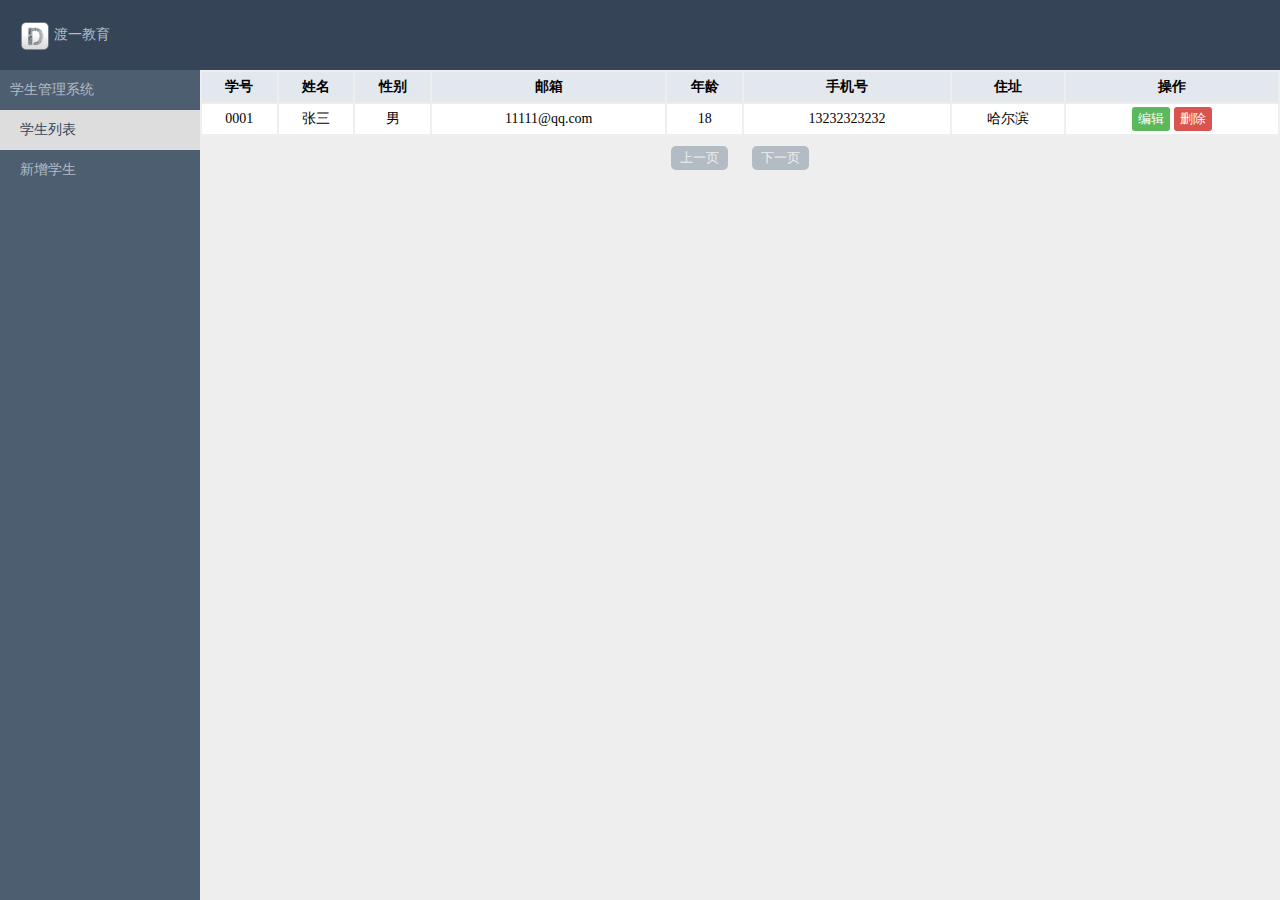
<file: studentSysJS/index.html>
<!DOCTYPE html>
<html lang="en">

<head>
    <meta charset="UTF-8">
    <meta name="viewport" content="width=device-width, initial-scale=1.0">
    <meta http-equiv="X-UA-Compatible" content="ie=edge">
    <title>学生管理系统</title>
    <link rel="shortcut icon" href="./images/logo.ico" type="image/x-icon">
    <link rel="stylesheet" href="./index.css">
</head>

<body>
    <div class="wrapper">
        <div class="header">
            <div class="logo">
                <img src="./images/logo.png" alt="">
                <span>渡一教育</span>
            </div>
        </div>

        <div class="container">
            <!-- dl > dt + dd -->
            <dl class="menu">
                <dt>学生管理系统</dt>
                <dd class="active" data-id="student-list">学生列表</dd>
                <dd data-id="student-add">新增学生</dd>
            </dl>

            <div class="content">
                <div id="student-add" class="content-box">
                    <form id="student-add-form">
                        <div>
                            <label for="number">学号</label>
                            <input type="text" name="sNo" id="number">
                        </div>
                        <div>
                            <label for="name">姓名</label>
                            <input type="text" id="name">
                        </div>
                        <div>
                            <label for="sex">性别</label>
                            <input type="radio" name="sex" id="male" value="0" checked>
                            <label class="sex" for="male">男</label>
                            <input type="radio" name="sex" id="female" value="1">
                            <label class="sex" for="female">女</label>
                        </div>
                        <div>
                            <label for="email">邮箱</label>
                            <input type="email" id="email">
                        </div>
                        <div>
                            <label for="birth">年龄</label>
                            <input type="text" id="birth">
                        </div>
                        <div>
                            <label for="phone">手机号</label>
                            <input type="text" id="phone">
                        </div>
                        <div>
                            <label for="address">住址</label>
                            <input type="text" id="address">
                        </div>
                        <div>
                            <label for=""></label>
                            <input type="submit" class="btn" id="student-add-btn">
                            <input type="reset" class="btn">
                        </div>
                    </form>
                </div>

                <div id="student-list" class="content-box">
                    <table>
                        <thead>
                            <tr>
                                <th>学号</th>
                                <th>姓名</th>
                                <th>性别</th>
                                <th>邮箱</th>
                                <th>年龄</th>
                                <th>手机号</th>
                                <th>住址</th>
                                <th>操作</th>
                            </tr>
                        </thead>

                        <tbody id="tbody">
                            <tr>
                                <td>0001</td>
                                <td>张三</td>
                                <td>男</td>
                                <td>11111@qq.com</td>
                                <td>18</td>
                                <td>13232323232</td>
                                <td>哈尔滨</td>
                                <td>
                                    <button class="btn edit">编辑</button>
                                    <button class="btn delete">删除</button>
                                </td>
                            </tr>
                        </tbody>
                    </table>

                    <div class="turn-page">
                        <button id="prev-btn">上一页</button>
                        <button id="next-btn">下一页</button>
                    </div>

                    <div class="modal">
                        <div class="modal-content">
                            <h3>编辑表单</h3>
                            <form id="student-edit-form">
                                <div>
                                    <label for="edit-number">学号</label>
                                    <input type="text" name="sNo" id="edit-number" readonly>
                                </div>
                                <div>
                                    <label for="edit-name">姓名</label>
                                    <input type="text" name="name" id="edit-name">
                                </div>
                                <div>
                                    <label for="sex">性别</label>
                                    <input type="radio" name="sex" name="sex" value="0" id="edit-male" checked>
                                    <label class="sex" for="male">男</label>
                                    <input type="radio" name="sex" name="sex" value="1" id="edit-female">
                                    <label class="sex" for="female">女</label>
                                </div>
                                <div>
                                    <label for="edit-email">邮箱</label>
                                    <input type="email" name="email" id="edit-email">
                                </div>
                                <div>
                                    <label for="edit-birth">年龄</label>
                                    <input type="text" name="birth" id="edit-birth">
                                </div>
                                <div>
                                    <label for="edit-phone">手机号</label>
                                    <input type="text" name="phone" id="edit-phone">
                                </div>
                                <div>
                                    <label for="edit-address">住址</label>
                                    <input type="text" name="address" id="edit-address"></div>
                                <div><label for=""></label>
                                    <input type="submit" class="btn" id="student-edit-btn">
                                </div>
                            </form>
                        </div>
                    </div>
                </div>
            </div>
        </div>
    </div>

    <script src="./index1.js"></script>
</body>

</html>
</file>
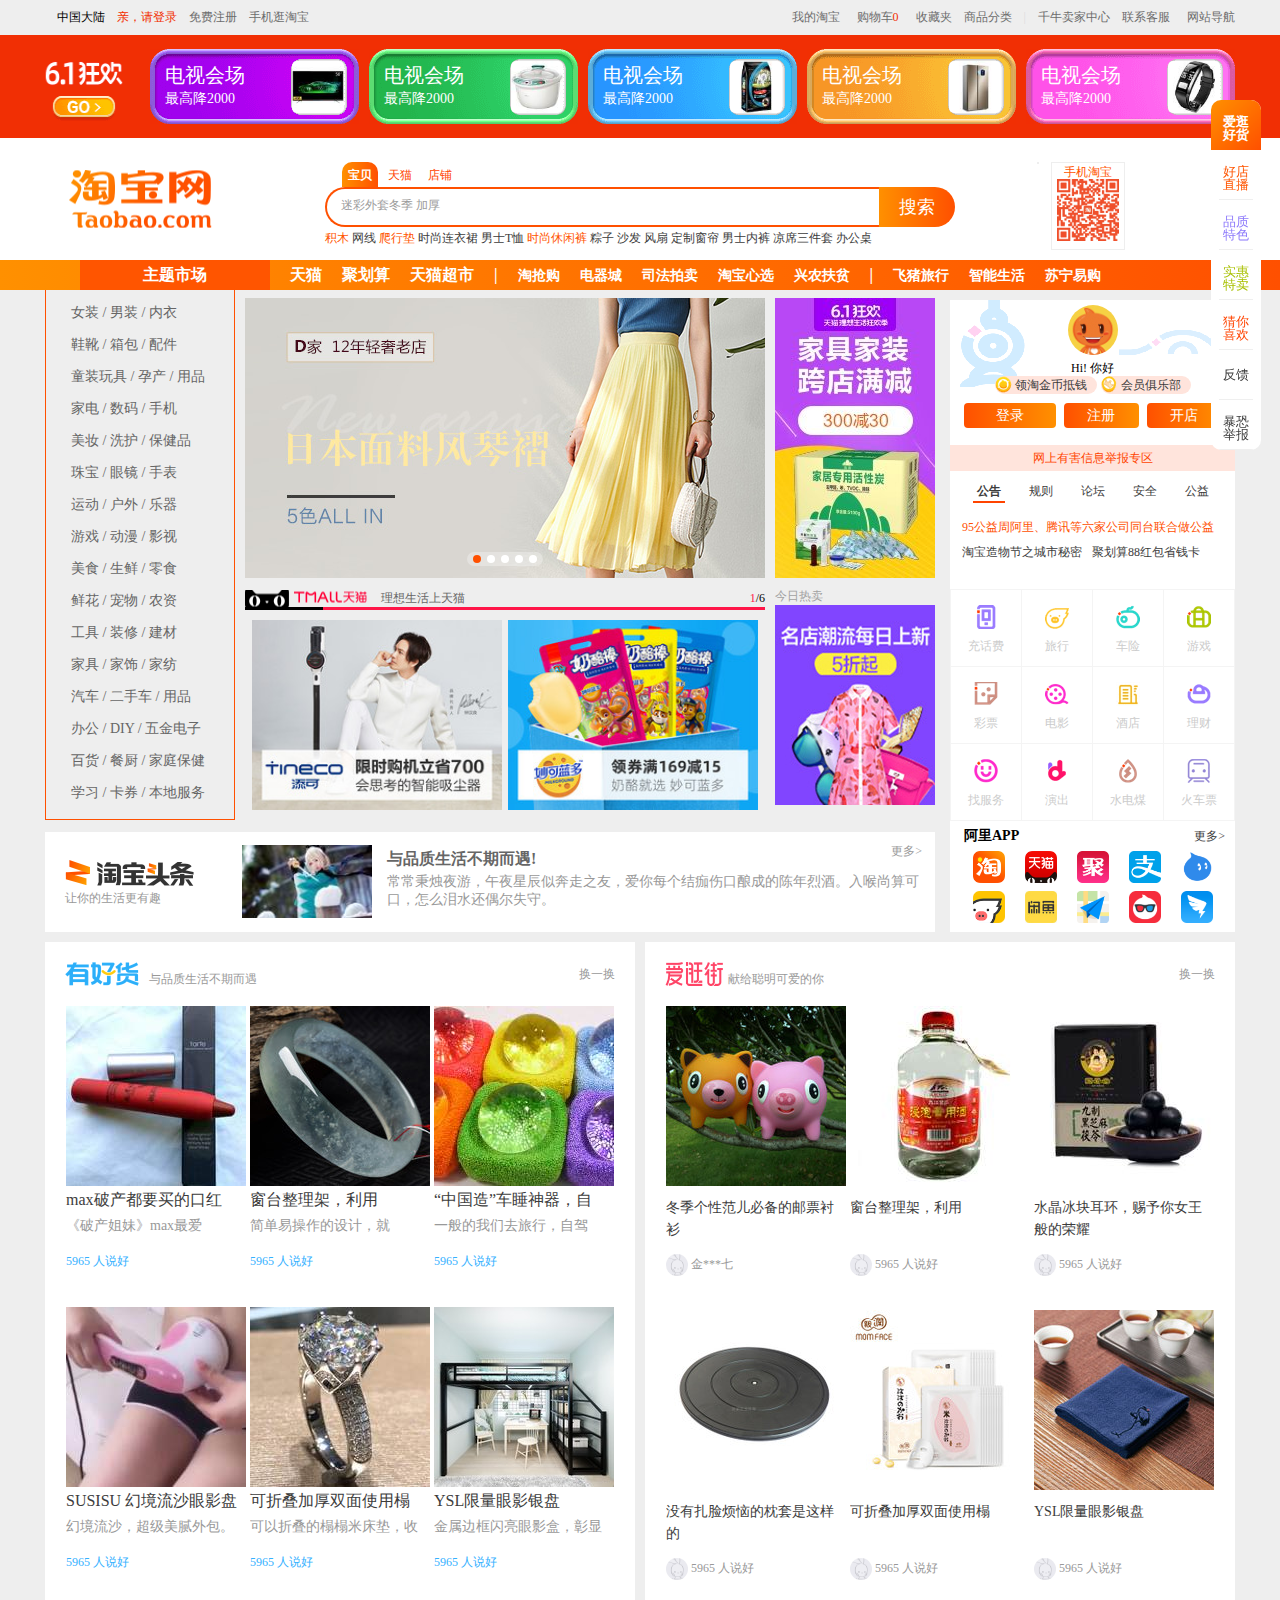
<file: taobao-index/taobao.html>
<!DOCTYPE html>
<html lang="en">

<head>
    <meta charset="UTF-8">
    <meta name="viewport" content="width=device-width, initial-scale=1.0">
    <meta http-equiv="X-UA-Compatible" content="ie=edge">
    <title>淘宝网-淘！我喜欢</title>
    <link rel="stylesheet" href="./css/index.css">
    <link rel="ico" href="favicon.ico">
    <base target="blank" href="#">
</head>

<body>
    <!-- 头部信息 -->
    <div id="headMessage" class="clearfix layer">
        <ul class="fl">
            <li>
                <span class="iconfont iconxiajiantou arrow">中国大陆</span>
            </li>
            <li>
                <a href="" class="login">亲，请登录</a>
            </li>
            <li>
                <a href="">免费注册</a>
            </li>
            <li>
                <a href="">手机逛淘宝</a>
            </li>
        </ul>

        <ul class="fr">
            <li>
                <a href="">我的淘宝</a>
                <span class="iconfont iconxiajiantou arrow"></span>
            </li>
            <li>
                <span class="iconfont icongouwuche c4 mr5"></span>
                <a href="">购物车</a>
                <strong>0</strong>
                <span class="iconfont iconxiajiantou arrow"></span>
            </li>
            <li>
                <a href=""><span class="iconfont iconstar_full mr5"></span>收藏夹</a>
                <span class="iconfont iconxiajiantou arrow"></span>
            </li>
            <li>
                <a href="">商品分类</a>
            </li>
            <li class="line">|</li>
            <li>
                <a href="">千牛卖家中心</a>
                <span class="iconfont iconxiajiantou arrow"></span>
            </li>
            <li>
                <a href="">联系客服</a>
                <span class="iconfont iconxiajiantou arrow"></span>
            </li>
            <li>
                <span class="iconfont iconcaidan mr5 c4"></span>
                <a href="">网站导航</a>
                <span class="iconfont iconxiajiantou arrow"></span>
            </li>
        </ul>
    </div>

    <!-- 头部广告 -->
    <div id="headAd">
        <div class="layer clearfix">
            <a href="" class="fl go">
                <img src="./img/go.png" alt="">
            </a>
            <ul class="fr">
                <li class="item1">
                    <a href="" class="fr"><img src="./img/adimg_01.jpg" alt=""></a>
                    <h3><a href="">电视会场</a></h3>
                    <p><a href="">最高降2000</a></p>
                </li>
                <li class="item2">
                    <a href="" class="fr"><img src="./img/adimg_02.jpg" alt=""></a>
                    <h3><a href="">电视会场</a></h3>
                    <p><a href="">最高降2000</a></p>
                </li>
                <li class="item3">
                    <a href="" class="fr"><img src="./img/adimg_03.jpg" alt=""></a>
                    <h3><a href="">电视会场</a></h3>
                    <p><a href="">最高降2000</a></p>
                </li>
                <li class="item4">
                    <a href="" class="fr"><img src="./img/adimg_04.jpg" alt=""></a>
                    <h3><a href="">电视会场</a></h3>
                    <p><a href="">最高降2000</a></p>
                </li>
                <li class="item5">
                    <a href="" class="fr"><img src="./img/adimg_05.jpg" alt=""></a>
                    <h3><a href="">电视会场</a></h3>
                    <p><a href="">最高降2000</a></p>
                </li>
            </ul>
        </div>
    </div>

    <!-- 头部搜索 -->
    <div id="headSearch">
        <div class="clearfix layer">
            <h1 class="fl"><a href="">淘宝网</a></h1>

            <div class="code fr">
                <span class="iconfont iconguanbi"></span>
                <a href="">
                    <span class="c5">手机淘宝</span>
                    <img src="./img/code.png" alt="">
                </a>
            </div>

            <div class="search">
                <ul class="searchtab clearfix">
                    <li class="active"><a href="">宝贝</a></li>
                    <li><a href="">天猫</a></li>
                    <li><a href="">店铺</a></li>
                </ul>

                <div class="searchcontent clearfix">
                    <form action="">
                        <div class="searchbox fl">
                            <input type="text">
                            <div class="placeholder">
                                <i class="iconfont iconMagnifier"></i>
                                <span>迷彩外套冬季 加厚</span>
                            </div>
                            <span class="iconfont iconpaizhao"></span>
                        </div>
                        <div class="btn fr">
                            <button type="submit">搜索</button>
                        </div>
                    </form>
                </div>

                <div class="hotkey">
                    <a href="" class="c5">积木</a>
                    <a href="">网线</a>
                    <a href="" class="c5">爬行垫</a>
                    <a href="">时尚连衣裙</a>
                    <a href="">男士T恤</a>
                    <a href="" class="c5">时尚休闲裤</a>
                    <a href="">粽子</a>
                    <a href="">沙发</a>
                    <a href="">风扇</a>
                    <a href="">定制窗帘</a>
                    <a href="">男士内裤</a>
                    <a href="">凉席三件套</a>
                    <a href="">办公桌</a>
                </div>
            </div>
        </div>
    </div>

    <!-- 导航 -->
    <div id="nav" class="layer clearfix">
        <h2>主题市场</h2>
        <ul>
            <li class="size"><a href="">天猫</a></li>
            <li class="size"><a href="">聚划算</a></li>
            <li class="size"><a href="">天猫超市</a></li>
            <li class="line">|</li>
            <li><a href="">淘抢购</a></li>
            <li><a href="">电器城</a></li>
            <li><a href="">司法拍卖</a></li>
            <li><a href="">淘宝心选</a></li>
            <li><a href="">兴农扶贫</a></li>
            <li class="line">|</li>
            <li><a href="">飞猪旅行</a></li>
            <li><a href="">智能生活</a></li>
            <li><a href="">苏宁易购</a></li>
        </ul>
    </div>

    <!-- 首屏内容 -->
    <div id="firstScreen" class="layer clearfix">
        <!-- 左边内容 -->
        <div class="firstLeft fl">
            <!-- 侧边导航 -->
            <div class="asideNav fl">
                <ul>
                    <li>
                        <a href="">女装</a> /
                        <a href="">男装</a> /
                        <a href="">内衣</a>
                        <span class="iconfont iconchangyongtubiao-xianxingdaochu-zhuanqu-"></span>
                    </li>
                    <li>
                        <a href="">鞋靴</a> /
                        <a href="">箱包</a> /
                        <a href="">配件</a>
                        <span class="iconfont iconchangyongtubiao-xianxingdaochu-zhuanqu-"></span>
                    </li>
                    <li>
                        <a href="">童装玩具</a> /
                        <a href="">孕产</a> /
                        <a href="">用品</a>
                        <span class="iconfont iconchangyongtubiao-xianxingdaochu-zhuanqu-"></span>
                    </li>
                    <li>
                        <a href="">家电</a> /
                        <a href="">数码</a> /
                        <a href="">手机</a>
                        <span class="iconfont iconchangyongtubiao-xianxingdaochu-zhuanqu-"></span>
                    </li>
                    <li>
                        <a href="">美妆</a> /
                        <a href="">洗护</a> /
                        <a href="">保健品</a>
                        <span class="iconfont iconchangyongtubiao-xianxingdaochu-zhuanqu-"></span>
                    </li>
                    <li>
                        <a href="">珠宝</a> /
                        <a href="">眼镜</a> /
                        <a href="">手表</a>
                        <span class="iconfont iconchangyongtubiao-xianxingdaochu-zhuanqu-"></span>
                    </li>
                    <li>
                        <a href="">运动</a> /
                        <a href="">户外</a> /
                        <a href="">乐器</a>
                        <span class="iconfont iconchangyongtubiao-xianxingdaochu-zhuanqu-"></span>
                    </li>
                    <li>
                        <a href="">游戏</a> /
                        <a href="">动漫</a> /
                        <a href="">影视</a>
                        <span class="iconfont iconchangyongtubiao-xianxingdaochu-zhuanqu-"></span>
                    </li>
                    <li>
                        <a href="">美食</a> /
                        <a href="">生鲜</a> /
                        <a href="">零食</a>
                        <span class="iconfont iconchangyongtubiao-xianxingdaochu-zhuanqu-"></span>
                    </li>
                    <li>
                        <a href="">鲜花</a> /
                        <a href="">宠物</a> /
                        <a href="">农资</a>
                        <span class="iconfont iconchangyongtubiao-xianxingdaochu-zhuanqu-"></span>
                    </li>
                    <li>
                        <a href="">工具</a> /
                        <a href="">装修</a> /
                        <a href="">建材</a>
                        <span class="iconfont iconchangyongtubiao-xianxingdaochu-zhuanqu-"></span>
                    </li>
                    <li>
                        <a href="">家具</a> /
                        <a href="">家饰</a> /
                        <a href="">家纺</a>
                        <span class="iconfont iconchangyongtubiao-xianxingdaochu-zhuanqu-"></span>
                    </li>
                    <li>
                        <a href="">汽车</a> /
                        <a href="">二手车</a> /
                        <a href="">用品</a>
                        <span class="iconfont iconchangyongtubiao-xianxingdaochu-zhuanqu-"></span>
                    </li>
                    <li>
                        <a href="">办公</a> /
                        <a href="">DIY</a> /
                        <a href="">五金电子</a>
                        <span class="iconfont iconchangyongtubiao-xianxingdaochu-zhuanqu-"></span>
                    </li>
                    <li>
                        <a href="">百货</a> /
                        <a href="">餐厨</a> /
                        <a href="">家庭保健</a>
                        <span class="iconfont iconchangyongtubiao-xianxingdaochu-zhuanqu-"></span>
                    </li>
                    <li>
                        <a href="">学习</a> /
                        <a href="">卡券</a> /
                        <a href="">本地服务</a>
                        <span class="iconfont iconchangyongtubiao-xianxingdaochu-zhuanqu-"></span>
                    </li>
                </ul>
            </div>

            <!-- 图片1容器 -->
            <div class="img1Box fr">
                <div class="pic fl">
                    <div class="img">
                        <a href="">
                            <img src="./img/pic_01.jpg" alt="">
                        </a>
                    </div>
                    <button class="iconfont leftBtn iconchangyongtubiao-xianxingdaochu-zhuanqu-1"></button>
                    <button class="iconfont rightBtn iconchangyongtubiao-xianxingdaochu-zhuanqu-"></button>
                    <div class="circle">
                        <span class="active"></span>
                        <span></span>
                        <span></span>
                        <span></span>
                        <span></span>
                    </div>
                </div>
                <div class="ad fr">
                    <a href="">
                        <img src="./img/ad_02.jpg" alt="">
                    </a>
                </div>
            </div>

            <!-- 图片2容器 -->
            <div class="img2Box fr">
                <div class="pic fl">
                    <div class="picTitle">
                        <div class="text clearfix">
                            <span class="fl bg">理想生活上天猫</span>
                            <span class="fr"><i>1</i>/6</span>
                        </div>
                        <div class="line">
                            <span></span>
                        </div>
                    </div>

                    <div class="img">
                        <a href="">
                            <img src="./img/pic_04.jpg" alt=""><img class="fr" src="./img/pic_06.jpg" alt="">
                        </a>
                    </div>
                    <button class="iconfont leftBtn iconchangyongtubiao-xianxingdaochu-zhuanqu-1"></button>
                    <button class="iconfont rightBtn iconchangyongtubiao-xianxingdaochu-zhuanqu-"></button>
                </div>
                <div class="ad fr">
                    <span>今日热卖</span>
                    <a href="">
                        <img src="./img/pic_05.jpg" alt="">
                    </a>
                </div>
            </div>

            <!-- 淘宝头条 -->
            <div class="news fl">
                <div class="hd fl">
                    <h3>淘宝头条</h3>
                    <p>让你的生活更有趣</p>
                </div>
                <div class="newList fr">
                    <div class="item">
                        <a href="" class="img fl">
                            <img src="./img/news_img_01.jpg" alt="">
                        </a>
                        <h4><a href="">与品质生活不期而遇!</a></h4>
                        <p><a href="" class="desc">常常秉烛夜游，午夜星辰似奔走之友，爱你每个结痂伤口酿成的陈年烈酒。入喉尚算可口，怎么泪水还偶尔失守。</a></p>
                        <a href="" class="more">更多></a>
                    </div>
                </div>
            </div>
        </div>

        <!-- 右边内容 -->
        <div class="firstRight fr">
            <!-- 用户 -->
            <div class="user">
                <a href="" class="avatar">
                    <img src="./img/avatar.jpg" alt="">
                </a>
                <p class="username">Hi! 你好</p>
                <p class="memebers">
                    <a href="" class="gold">领淘金币抵钱</a>
                    <a href="" class="club">会员俱乐部</a>
                </p>
                <div class="btn">
                    <button class="login">登录</button>
                    <button class="register">注册</button>
                    <button class="shop">开店</button>
                </div>
            </div>

            <!-- 举报 -->
            <a href="" class="tipoff">
                <span>网上有害信息举报专区</span>
                <i class="iconfont iconxiaosanjiao"></i>
            </a>

            <!-- 公告区 -->
            <div class="notice">
                <ul class="title">
                    <li class="active"><a href="#">公告</a></li>
                    <li><a href="#">规则</a></li>
                    <li><a href="#">论坛</a></li>
                    <li><a href="#">安全</a></li>
                    <li><a href="#">公益</a></li>
                </ul>
                <ul class="content clearfix">
                    <li class="item1"><a href="#">95公益周阿里、腾讯等六家公司同台联合做公益</a></li>
                    <li><a href="#">淘宝造物节之城市秘密</a></li>
                    <li><a href="#">聚划算88红包省钱卡</a></li>
                    <!-- <li><a href="#">淘宝造物节之城市秘密</a></li>
                    <li><a href="#">聚划算88红包省钱卡</a></li> -->
                </ul>
            </div>

            <!-- 图标区域 -->
            <table class="icon">
                <tr>
                    <td class="item1">
                        <a href="">
                            <span></span>
                            <i>充话费</i>
                        </a>
                    </td>
                    <td class="item2">
                        <a href="">
                            <span></span>
                            <i>旅行</i>
                        </a>
                    </td>
                    <td class="item3">
                        <a href="">
                            <span></span>
                            <i>车险</i>
                        </a>
                    </td>
                    <td class="item4">
                        <a href="">
                            <span></span>
                            <i>游戏</i>
                        </a>
                    </td>
                </tr>
                <tr>
                    <td class="item5">
                        <a href="">
                            <span></span>
                            <i>彩票</i>
                        </a>
                    </td>
                    <td class="item6">
                        <a href="">
                            <span></span>
                            <i>电影</i>
                        </a>
                    </td>
                    <td class="item7">
                        <a href="">
                            <span></span>
                            <i>酒店</i>
                        </a>
                    </td>
                    <td class="item8">
                        <a href="">
                            <span></span>
                            <i>理财</i>
                        </a>
                    </td>
                </tr>
                <tr>
                    <td class="item9">
                        <a href="">
                            <span></span>
                            <i>找服务</i>
                        </a>
                    </td>
                    <td class="item10">
                        <a href="">
                            <span></span>
                            <i>演出</i>
                        </a>
                    </td>
                    <td class="item11">
                        <a href="">
                            <span></span>
                            <i>水电煤</i>
                        </a>
                    </td>
                    <td class="item12">
                        <a href="">
                            <span></span>
                            <i>火车票</i>
                        </a>
                    </td>
                </tr>
            </table>

            <!-- APP -->
            <div class="app">
                <div class="title clearfix">
                    <h3 class="fl">阿里APP</h3>
                    <a href="" class="fr">更多></a>
                </div>
                <ul class="appIcon">
                    <li><a href=""><img src="img/app_01.png" alt=""></a></li>
                    <li><a href=""><img src="img/app_02.png" alt=""></a></li>
                    <li><a href=""><img src="img/app_03.png" alt=""></a></li>
                    <li><a href=""><img src="img/app_04.png" alt=""></a></li>
                    <li><a href=""><img src="img/app_05.png" alt=""></a></li>
                    <li><a href=""><img src="img/app_06.png" alt=""></a></li>
                    <li><a href=""><img src="img/app_07.jpg" alt=""></a></li>
                    <li><a href=""><img src="img/app_08.png" alt=""></a></li>
                    <li><a href=""><img src="img/app_09.png" alt=""></a></li>
                    <li><a href=""><img src="img/app_10.png" alt=""></a></li>
                </ul>
            </div>
        </div>
    </div>

    <!-- 有好货和爱逛街 -->
    <div class="layer clearfix layer1">
        <div class="goods fl">
            <div class="head clearfix">
                <h3 class="fl">
                    <img src="./img/goods.png" alt="有好货">
                    <span class="iconfont iconqrcode"></span>
                    <i>与品质生活不期而遇</i>
                </h3>
                <a href="" class="change fr">换一换</a>
            </div>
            <ul class="list">
                <li>
                    <a href="">
                        <img src="./img/shop_img_01.jpg" alt="">
                    </a>
                    <h4><a href="">max破产都要买的口红</a></h4>
                    <p class="test"><a href="">《破产姐妹》max最爱</a></p>
                    <a href="" class="comment">
                        <span class="iconfont iconxiaolian"></span>
                        <i>5965 人说好</i>
                    </a>
                </li>
                <li>
                    <a href="">
                        <img src="./img/shop_img_02.jpg" alt="">
                    </a>
                    <h4><a href="">窗台整理架，利用</a></h4>
                    <p class="test"><a href="">简单易操作的设计，就</a></p>
                    <a href="" class="comment">
                        <span class="iconfont iconxiaolian"></span>
                        <i>5965 人说好</i>
                    </a>
                </li>
                <li>
                    <a href="">
                        <img src="./img/shop_img_03.jpg" alt="">
                    </a>
                    <h4><a href="">“中国造”车睡神器，自</a></h4>
                    <p class="test"><a href="">一般的我们去旅行，自驾</a></p>
                    <a href="" class="comment">
                        <span class="iconfont iconxiaolian"></span>
                        <i>5965 人说好</i>
                    </a>
                </li>
                <li>
                    <a href="">
                        <img src="./img/shop_img_04.jpg" alt="">
                    </a>
                    <h4><a href="">SUSISU 幻境流沙眼影盘</a></h4>
                    <p class="test"><a href="">幻境流沙，超级美腻外包。</a></p>
                    <a href="" class="comment">
                        <span class="iconfont iconxiaolian"></span>
                        <i>5965 人说好</i>
                    </a>
                </li>
                <li>
                    <a href="">
                        <img src="./img/shop_img_05.jpg" alt="">
                    </a>
                    <h4><a href="">可折叠加厚双面使用榻</a></h4>
                    <p class="test"><a href="">可以折叠的榻榻米床垫，收纳</a></p>
                    <a href="" class="comment">
                        <span class="iconfont iconxiaolian"></span>
                        <i>5965 人说好</i>
                    </a>
                </li>
                <li>
                    <a href="">
                        <img src="./img/shop_img_06.jpg" alt="">
                    </a>
                    <h4><a href="">YSL限量眼影银盘</a></h4>
                    <p class="test"><a href="">金属边框闪亮眼影盒，彰显</a></p>
                    <a href="" class="comment">
                        <span class="iconfont iconxiaolian"></span>
                        <i>5965 人说好</i>
                    </a>
                </li>
            </ul>
        </div>

        <div class="goods fr shopping">
            <div class="head clearfix">
                <h3 class="fl">
                    <img src="./img/shopping.png" alt="有好货">
                    <i>献给聪明可爱的你</i>
                </h3>
                <a href="" class="change fr">换一换</a>
            </div>
            <ul class="list">
                <li>
                    <a href="">
                        <img src="./img/shop_img_07.jpg" alt="">
                    </a>
                    <h4>
                        <span class="iconfont iconyinhao"></span>
                        <a href="">冬季个性范儿必备的邮票衬衫</a>
                    </h4>
                    <a href="" class="comment">
                        <span><img src="./img/small_avatar.png" alt=""></span>
                        <i>金***七</i>
                    </a>
                </li>
                <li>
                    <a href="">
                        <img src="./img/shop_img_08.jpg" alt="">
                    </a>
                    <h4>
                        <span class="iconfont iconyinhao"></span>
                        <a href="">窗台整理架，利用</a>
                    </h4>
                    <a href="" class="comment">
                        <span><img src="./img/small_avatar.png" alt=""></span>
                        <i>5965 人说好</i>
                    </a>
                </li>
                <li>
                    <a href="">
                        <img src="./img/shop_img_09.jpg" alt="">
                    </a>
                    <h4>
                        <span class="iconfont iconyinhao"></span>
                        <a href="">水晶冰块耳环，赐予你女王般的荣耀</a>
                    </h4>
                    <a href="" class="comment">
                        <span><img src="./img/small_avatar.png" alt=""></span>
                        <i>5965 人说好</i>
                    </a>
                </li>
                <li>
                    <a href="">
                        <img src="./img/shop_img_10.jpg" alt="">
                    </a>
                    <h4>
                        <span class="iconfont iconyinhao"></span>
                        <a href="">没有扎脸烦恼的枕套是这样的</a>
                    </h4>
                    <a href="" class="comment">
                        <span><img src="./img/small_avatar.png" alt=""></span>
                        <i>5965 人说好</i>
                    </a>
                </li>
                <li>
                    <a href="">
                        <img src="./img/shop_img_11.jpg" alt="">
                    </a>
                    <h4>
                        <span class="iconfont iconyinhao"></span>
                        <a href="">可折叠加厚双面使用榻</a>
                    </h4>
                    <a href="" class="comment">
                        <span><img src="./img/small_avatar.png" alt=""></span>
                        <i>5965 人说好</i>
                    </a>
                </li>
                <li>
                    <a href="">
                        <img src="./img/shop_img_12.jpg" alt="">
                    </a>
                    <h4>
                        <span class="iconfont iconyinhao"></span>
                        <a href="">YSL限量眼影银盘</a>
                    </h4>
                    <a href="" class="comment">
                        <span><img src="./img/small_avatar.png" alt=""></span>
                        <i>5965 人说好</i>
                    </a>
                </li>
            </ul>
        </div>
    </div>

    <!-- 右侧定位导航 -->
    <div id="navigation">
        <span class="iconfont icontaogongzi"></span>
        <div class="btn">
            <a href="" class="c4">爱逛 好货</a>
            <a href="" class="c5">好店 直播</a>
            <a href="" class="c6">品质 特色</a>
            <a href="" class="c7">实惠 特卖</a>
            <a href="" class="c4">猜你 喜欢</a>
            <a href="">反馈</a>
            <a href="">暴恐 举报</a>
        </div>
    </div>
</body>

</html>
</file>
<file: studentSysJS/index.css>
* {
    margin: 0;
    padding: 0;
}

html,
body,
.wrapper {
    height: 100%;
    background-color: #eee;
}

.wrapper {
    width: 100%;
}

.wrapper .header {
    width: 100%;
    height: 70px;
    font-size: 14px;
    color: #b3bcc5;
    background-color: #354457;
    line-height: 70px;
}

.wrapper .header img {
    width: 30px;
    height: 30px;
    margin-left: 20px;
    vertical-align: middle;
}

.wrapper .container {
    overflow: hidden;
    min-height: calc(100% - 70px);
}

.wrapper .container .menu {
    float: left;
    height: 10000px;
    margin-bottom: -9900px;
    width: 200px;
    color: #b3bcc5;
    font-size: 14px;
    background-color: #4d5e70;
}

.wrapper .container .menu dt,
.wrapper .container .menu dd {
    height: 40px;
    line-height: 40px;
}

.wrapper .container .menu dt {
    padding-left: 10px;
}

.wrapper .container .menu dd {
    padding-left: 20px;
}

.wrapper .container .menu dd.active {
    background-color: #ddd;
    color: #354457;
}

.wrapper .container .menu dd:hover {
    background-color: rgba(255, 255, 255, 0.5);
    color: #354457;
}

.wrapper .container .content {
    height: 100%;
    overflow: hidden;
    background-color: #eee;
}

.wrapper .container .content #student-list table {
    /* display: none; */
    width: 100%;
    font-size: 14px;
}

.wrapper .container .content table thead {
    background-color: #e3e8ee;
}

.wrapper .container .content table thead th,
.wrapper .container .content table tbody td {
    height: 30px;
    line-height: 30px;
}

.wrapper .container .content table tbody {
    background-color: #fff;
    text-align: center;
}

.wrapper .container .content table tbody .btn {
    border: none;
    border-radius: 3px;
    padding: 3px 6px;
    color: #fff;
    cursor: pointer;
}

.wrapper .container .content table tbody .btn.edit {
    background-color: #5cb85c;
}

.wrapper .container .content table tbody .btn.delete {
    background-color: #d9534f;
}

.wrapper .container .content #student-list .modal {
    display: none;
    position: fixed;
    top: 0;
    left: 0;
    right: 0;
    bottom: 0;
    background-color: rgba(0, 0, 0, 0.5);
}

/* .wrapper .container .content #student-list .modal::before{
    content: "";
    display: block;
    width: 100%;
    height: 100%;
    background-color: rgba(0, 0, 0, 0.5);
} */

.wrapper .container .content #student-list .modal .modal-content {
    position: fixed;
    left: 50%;
    top: 50%;
    margin-left: -200px;
    margin-top: -175px;
    width: 400px;
    height: 350px;
    padding: 20px;
    background-color: #fff;
}

#student-list .modal .modal-content form {
    width: 350px;
    margin: 40px auto;
    font-size: 14px;
}

#student-list .modal .modal-content form label {
    margin-right: 10px;
    display: inline-block;
    width: 100px;
    height: 25px;
    text-align: right;
}

#student-list .modal .modal-content form .btn {
    border: none;
    border-radius: 3px;
    padding: 6px 35px;
    color: #000;
    cursor: pointer;
}

#student-list .modal .modal-content form label.sex {
    width: auto;
}

.wrapper .container .content #student-add {
    display: none;
    width: 500px;
    font-size: 14px;
    margin: 100px auto;
}

.wrapper .container .content #student-add div {
    margin-bottom: 10px;
}

.wrapper .container .content #student-add div label {
    display: inline-block;
    width: 100px;
    margin-right: 10px;
    text-align: right;
}

.wrapper .container .content #student-add form div label.sex {
    width: auto;
}

.wrapper .container .content #student-add form .btn {
    padding: 5px 15px;
    cursor: pointer;
}

.turn-page{
    text-align: center;
}
.turn-page button{
    /* display: none; */
    margin: 10px;
    border: none;
    border-radius: 5px;
    background-color: #b3bcc5;
    padding: 3px 9px;
    cursor: pointer;
    color: #eee;
}
</file>
<file: taobao-index/css/index.css>
/* @规则
	@charset     设置样式表的编码
    @important   导入其他样式文件
    @media       媒体查询
    @font-face   自定义字体
 */

@import "./reset.css";

@import "//at.alicdn.com/t/font_1443911_jhgx2szcmjj.css";

/* 首页通用样式 */
body{
    background-color: #eee;
}

.clearfix::after{
    content: "";
    display: block;
    clear: both;
}

a{
    color: #3c3c3c;
}

i{
    font-style: normal;
}

.fl{
    float: left;
}

.fr{
    float: right;
}

.layer{
    width: 1190px;
    margin: 0 auto;
}

.mr5{
    margin-right: 5px;
}

.mr7{
    margin-right: 7px;
}


.c4{
    color: #f40;
}

.c5{
    color: #f50;
}

.c6{
    color: #8d7afb;
}

.c7{
    color: #a8c001;
}

table{
    border-collapse: collapse;
    /* 定义边框,合并边框 */
}

th,td{
    padding: 0;
}

/* 头部信息开始 */
#headMessage{
    height: 35px;
    /* background: #f5f5f5; */
}

#headMessage li{
    float: left;
    line-height: 35px;
    margin-left: 12px;
    font-size: 0;
}

#headMessage>ul>li>span{
    font-size: 12px;
}

#headMessage li a{
    color: #6c6c6c;
    font-size: 12px;
}

#headMessage li a:hover{
    color: #f40;
}

#headMessage .arrow::before{
    float: right;
    font-size: 12px;
    padding-left: 7px;  
}

#headMessage .iconcaidan{
    font-size: 2px;
}

#headMessage .iconstar_full{
    font-size: 12px;
}

#headMessage .iconstar_full:hover{
    color: #f40;
}

#headMessage .login,
#headMessage strong{
    color: #f22e00;
    font-size: 12px;
}

#headMessage .line{
    font-size: 12px;
    color: #ddd;
}

/* 头部广告 */

#headAd{
    background-color: #f12f04;
}

#headAd .go{
    display: block;
    padding: 10px 10px 10px 15px;
    margin-left: -280px;
}

#headAd .go img{
    width: 80px;
    height: 80px;
}

#headAd .layer ul li{
    float: left;
    width: 209px;
    height: 75px;
    margin-top: 10px;
    margin-left: 10px;
    padding: 12px 15px 0 15px;
    box-sizing: border-box;
}

#headAd .layer ul li h3{
    font-size: 20px;
    line-height: 28px;
}

#headAd .layer ul li p{
    font-size: 14px;
    line-height: 20px;
}

#headAd .layer ul li a{
    color: #fff;
}

#headAd .layer ul li a img{
    width: 52px;
    height: 52px;
    border-radius: 5px;
}

#headAd ul .item1{
    background: url(../img/adbg_01.png) no-repeat;
}
#headAd ul .item2{
    background: url(../img/adbg_02.png) no-repeat;
}
#headAd ul .item3{
    background: url(../img/adbg_03.png) no-repeat;
}
#headAd ul .item4{
    background: url(../img/adbg_04.png) no-repeat;
}
#headAd ul .item5{
    background: url(../img/adbg_05.png) no-repeat;
}

/* 头部搜索 */

#headSearch{
    background-color: #fff;
    padding: 24px 0 10px 0;
}

#headSearch h1 a{
    display: block;
    width: 190px;
    height: 58px;
    background: url(../img/logo.png) center no-repeat;
    text-indent: -999px; 
     /* 以图换字 */
    overflow: hidden;
    margin-top: 8px;
}

#headSearch .code{
    width: 72px;
    height: 86px;
    border: 1px solid #eee;
    margin-right: 110px;
    text-align: center;
    position: relative;
}

#headSearch .code img{
    width: 62px;
    height: 62px;
}

#headSearch .code .iconguanbi{
    font-size: 12px;
    color: #ddd;
    position: absolute;
    left: -15px;
    top: -1px;
    border: 1px solid #eee;
    cursor: pointer;
}

#headSearch .code a span{
    font-size: 12px;
}

#headSearch .search{
    width: 630px;
    margin: 0 auto;
}

#headSearch .search .searchtab{
    margin-left: 17px;
    height: 23px;
}

#headSearch .search .searchtab li{
    float: left;
    width: 36px;
    line-height: 23px;
    margin-right: 4px;
    text-align: center;
}

#headSearch .search .searchtab li:hover{
    background: #ffeee5;
}

#headSearch .search .searchtab li a{
    color: #f40;
    font-size: 12px;
}

#headSearch .search .searchtab li.active{
    font-weight: bold;
    border-radius: 10px 10px 0 0;
    background-image: linear-gradient(to right,#ff9000,#ff5000);
}

#headSearch .search .searchtab li.active a{
    color: #fff;
}

#headSearch .search .searchcontent{
    height: 40px;
}

#headSearch .search .searchcontent .searchbox{
    width: 554px;
    height: 40px;
    border: 2px solid #ff5000;
    box-sizing: border-box;
    border-radius: 20px 0 0 20px;
    overflow: hidden;
    border-right: none;
    position: relative;
}

#headSearch .search .searchcontent .searchbox input{
    width: 490px;
    height: 36px;
    line-height: 36px;
    padding-left: 10px;
    z-index: 2;
    background-color: transparent;
    position: absolute;
}

#headSearch .search .searchcontent .searchbox .placeholder{
    position: absolute;
    top: 10px;
    left: 14px;
    color: #9c9c9c;
    font-size: 12px;
}

#headSearch .search .searchcontent .searchbox .placeholder i{
    vertical-align: -2px;
}

#headSearch .search .searchcontent .searchbox .iconpaizhao{
    position: absolute;
    right: 20px;
    top: 5px;
    color: #9c9c9c;
    cursor: pointer;
    font-size: 28px;
}

#headSearch .search .searchcontent .btn button{
    color: #fff;
    font-size: 18px;
    width: 76px;
    height: 40px;
    line-height: 40px;
    text-align: center;
    border-radius: 0 20px 20px 0;
    background-image: linear-gradient(to right,#ff9000,#ff5000);
    cursor: pointer;
}

#headSearch .search .hotkey{
    margin-top: 7px;
    font-size: 12px;
}

#headSearch .search .hotkey a:hover{
    color: #f50;
}

/* 导航 */
#nav{
    width: 100%;
    height: 30px;
    background-image: linear-gradient(to right,#ff9000,#ff5000);
    position: relative;
}

#nav h2{
    font-size: 16px;
    color: #fff;
    width: 190px;
    background-color: #f50;
    text-align: center;
    line-height: 30px;
    font-weight: bold;
    position: absolute;
    left: 80px;
}

#nav ul{
    position: absolute;
    left: 280px;
}

#nav ul li{
    float: left;
    line-height: 30px;
    color: #fff;
    padding: 0 10px;
    font-weight: bold;
    position: relative;
}

#nav ul .size a{
    font-size: 16px;
}

#nav ul li a{
    color: #fff;
    font-size: 14px;
    font-weight: bold;
}

#nav ul li a:hover::before{
    content: "";
    width: 23px;
    height: 13px;
    background-image: url(../img/ico_01.gif);
    position: absolute;
    top: -13px;
    left: 50%;
    margin-left: -12px;
}

/* 首屏内容 */

#firstScreen .firstLeft{
    width: 890px;
    height: 621px;
}
    /* 左边内容 */
#firstScreen .firstLeft .asideNav{
    width: 188px;
    height: 522px;
    border: 1px solid #ff5000;
    padding-top: 7px;
    border-top: 0;
}

#firstScreen .firstLeft .asideNav ul li{
    height: 32px;
    line-height: 32px;
    font-size: 14px;
    color: #666;
    padding: 0 10px 0 25px;
    transition: background-color 0.3s;
}

#firstScreen .firstLeft .asideNav ul li:hover{ 
    color: #ff5000;
    background: #ffe4dc;
}

#firstScreen .firstLeft .asideNav ul li:hover a{
    color: #ff5000;
}

#firstScreen .firstLeft .asideNav ul li span{
    font-size: 6px;
    float: right;
}

#firstScreen .firstLeft .asideNav ul li a{
    font-size: 14px;
    color: #666;
}

#firstScreen .firstLeft .asideNav ul li a:hover{
    text-decoration: underline;
}

/* 图片1容器 */
#firstScreen .firstLeft .img1Box{
    width: 690px;
    height: 282px;
    background: #eee;
    margin-top: 8px;
}

#firstScreen .firstLeft .pic{
    width: 520px;
    position: relative;
}

#firstScreen .firstLeft .pic button{
    width: 20px;
    height: 30px;
    color: #fff;
    cursor: pointer;
    background-color: rgba(0, 0, 0, 0.3);
    position: absolute;
    top: 50%;
    margin-top: -15px;
    border-radius: 0 15px 15px 0;
    display: none;
}

#firstScreen .firstLeft .pic button.rightBtn{
    right: 0;
    border-radius: 15px 0 0 15px;
}

#firstScreen .firstLeft .pic:hover button{
    display: block;
}

#firstScreen .firstLeft .pic .circle{
    position: absolute;
    bottom: 15px;
    left: 50%;
    margin-left: -38px;
    background-color: rgba(255, 255, 255, .3); /* 支持情况IE9+ */
    background-color: #000\9; /* IE9以下的浏览器默认 */
    filter: alpha(opacity=30);/* 透明 */

    border-radius: 10px;
    padding: 3px;
    font-size: 0;
}

#firstScreen .firstLeft .pic .circle span{
    display: inline-block;
    width: 8px;
    height: 8px;
    border-radius: 50%;
    background-color: #fff;
    cursor: pointer;
    margin: 0 3px;
}

#firstScreen .firstLeft .pic .circle span.active{
    background-color: #ff5000;
}

/* 图片2容器 */
#firstScreen .firstLeft .img2Box{
    width: 690px;
    height: 230px;
    margin-top: 10px;
    position: relative;
}

#firstScreen .firstLeft .img2Box .picTitle{
    height: 20px;
}

#firstScreen .firstLeft .img2Box .picTitle .text{
    height: 17px;
    line-height: 17px;
    font-size: 12px;
}

#firstScreen .firstLeft .img2Box .picTitle .text .bg{
    background: url(../img/title_bg.png) no-repeat left;
    padding-left: 136px;
    color: #666;
    
}

#firstScreen .firstLeft .img2Box .picTitle .text i{
    color: #ff1648;
}

#firstScreen .firstLeft .img2Box .picTitle .line{
    height: 3px;
    background-color: #ff1648;
    position: relative;
}

#firstScreen .firstLeft .img2Box .picTitle .line span{
    width: 78px;
    height: 3px;
    background-color: #000;
    left: 0;
    position: absolute;
}

#firstScreen .firstLeft .img2Box .pic .img{
    margin-top: 10px;
    padding: 0 7px;
}

#firstScreen .firstLeft .img2Box .pic .img img{
    width: 250px;
    height: 190px;
}

#firstScreen .firstLeft .img2Box .ad img{
    width: 160px;
    height: 200px;
    margin-top: 15px;
}

#firstScreen .firstLeft .img2Box .ad span{
    font-size: 12px;
    color: #a1a1a1;
    display: inline-block;
    position: absolute;
}

/* 淘宝头条 */

#firstScreen .firstLeft .news{
    width: 890px;
    height: 100px;
    background-color: #fff;
    margin-top: 12px;
    box-sizing: border-box;
    padding: 13px 13px 13px 20px;
}

#firstScreen .firstLeft .news .hd{
    margin-top: 15px;
}

#firstScreen .firstLeft .news .hd h3{
    background: url(../img/news_logo.png) no-repeat;
    width: 129px;
    height: 26px;
    text-indent: -9999px;
    overflow: hidden;
}

#firstScreen .firstLeft .news .hd p{
    color: #999;
    line-height: 24px;
    font-size: 12px;
}

#firstScreen .firstLeft .news .newList{
    width: 680px;
    position: relative;
}

#firstScreen .firstLeft .news .newList .img{
    margin-right: 15px;
}

#firstScreen .firstLeft .news .newList .img img{
    width: 130px;
    height: 73px;
}

#firstScreen .firstLeft .news .newList h4{
    line-height: 28px;
    font-size: 16px;
    font-weight: bold;
}

#firstScreen .firstLeft .news .newList h4 a{
    color: #666;
}

#firstScreen .firstLeft .news .newList h4 a:hover,
#firstScreen .firstLeft .news .newList .more:hover{
    color: #ff5000;
}

#firstScreen .firstLeft .news .newList p{
    line-height: 18px;
    font-size: 14px;
}

#firstScreen .firstLeft .news .newList p a{
    color: #999;
}

#firstScreen .firstLeft .news .newList .more{
    position: absolute;
    top: 0;
    right: 0;
    font-size: 12px;
    color: #999;
}

    /* 右边内容 */
#firstScreen .firstRight{
    width: 285px;
    margin-top: 10px;
}

#firstScreen .firstRight .user{
    height: 140px;
    background: url(../img/user_bg.png) no-repeat;
    padding-top: 5px;
}

#firstScreen .firstRight .user .avatar{
    display: block;
    width: 50px;
    height: 50px;
    margin: 0 auto;
    border-radius: 50%;
    overflow: hidden;
}

#firstScreen .firstRight .user .avatar img{
    width: 50px;
    height: 50px;
}

#firstScreen .firstRight .user .username{
    text-align: center;
    line-height: 16px;
    font-size: 12px;
    margin: 5px 0 3px 0;
}

#firstScreen .firstRight .user .memebers{
    text-align: center;
    font-size: 0;
}

#firstScreen .firstRight .user .memebers a{
    text-align: center;
    font-size: 12px;
    border-radius: 9px;
    /* background-color: #ffe4dc; */
    padding: 2px 10px 2px 20px;
    margin: 0 2px;
} 

#firstScreen .firstRight .user .memebers a:nth-child(1){
    background: #ffe4dc url(../img/ico.png) 0 -572px no-repeat;
}
#firstScreen .firstRight .user .memebers a:nth-child(2){
    background: #ffe4dc url(../img/ico.png) 0 -528px no-repeat;
}

#firstScreen .firstRight .user .btn{
    text-align: center;
}

#firstScreen .firstRight .user .btn button{
    font-size: 14px;
    margin: 12px 2px 0 2px;
    width: 75px;
    height: 25px;
    line-height: 25px;
    color: #fff;
    font-size: bold;
    border-radius: 4px;
    background-image: linear-gradient(to left,#ff9000,#ff5000);
}

#firstScreen .firstRight .user .btn button.login{
    width: 92px;
}

#firstScreen .firstRight .tipoff{
    display: block;
    font-size: 12px;
    height: 26px;
    line-height: 26px;
    color: #f40;
    background-color: #ffe4dc;
    text-align: center;
}

#firstScreen .firstRight .tipoff i{
    font-size: 12px;
    position: relative;
    left: 30px;
}

#firstScreen .firstRight .notice{
    padding-top: 10px;
    height: 108px;
    background-color: #fff;
}

#firstScreen .firstRight .notice .title{
    text-align: center;
    font-size: 0;
}

#firstScreen .firstRight .notice .title li{
    display: inline-block;
    font-size: 12px;
    line-height: 20px;
    padding: 0 4px;
    margin: 0 10px;
}

#firstScreen .firstRight .notice .title li.active{
    font-weight: bold;
    border-bottom: 2px solid #f40;
}
#firstScreen .firstRight .notice .title li a:hover{
    color: #f40;
}

#firstScreen .firstRight .notice .content{
    margin: 0 12px;
    padding-top: 12px;
}

#firstScreen .firstRight .notice .content li{
    height: 25px;
    line-height: 25px;
    font-size: 12px;
    float: left;
    width: 130px;
}

#firstScreen .firstRight .notice .content li.item1{
    width: 100%;
}

#firstScreen .firstRight .notice .content li a:hover,
#firstScreen .firstRight .notice .content li.item1 a{
    color: #ff5000;
}

#firstScreen .firstRight .icon{
    width: 100%;
    height: 232px;
    background-color: #fff;
    table-layout: fixed;
    /* 定义列宽的算法，fixed的计算方式是根据表格的宽度自动计算列宽，每列的宽度均分表格的宽度。 */
}

#firstScreen .firstRight .icon td{
    border: 1px solid #f4f4f4;
    text-align: center;
    font-size: 12px;
}

#firstScreen .firstRight .icon td span{
    width: 24px;
    height: 24px;
    display: block;
    background: url(../img/ico.png) no-repeat;
    margin: 0 auto;
    margin-top: 15px;
}

#firstScreen .firstRight .icon td i{
    line-height: 34px;
    color: #ccc;
}

#firstScreen .firstRight .icon .item1 span{
    background-position: 0 0;
}
#firstScreen .firstRight .icon .item2 span{
    background-position: 0 -87px;
}
#firstScreen .firstRight .icon .item3 span{
    background-position: 0 -44px;
}
#firstScreen .firstRight .icon .item4 span{
    background-position: 0 -132px;
}
#firstScreen .firstRight .icon .item5 span{
    background-position: 0 -176px;
}
#firstScreen .firstRight .icon .item6 span{
    background-position: 0 -220px;
}
#firstScreen .firstRight .icon .item7 span{
    background-position: 0 -264px;
}
#firstScreen .firstRight .icon .item8 span{
    background-position: 0 -308px;
}
#firstScreen .firstRight .icon .item9 span{
    background-position: 0 -352px;
}
#firstScreen .firstRight .icon .item10 span{
    background-position: 0 -396px;
}
#firstScreen .firstRight .icon .item11 span{
    background-position: 0 -440px;
}
#firstScreen .firstRight .icon .item12 span{
    background-position: 0 -484px;
}

#firstScreen .firstRight .app{
    height: 111px;
    background-color: #fff;
}

#firstScreen .firstRight .app .title{
    height: 30px;
    line-height: 30px;
}

#firstScreen .firstRight .app .title h3{
    font-size: 14px;
    padding-left: 14px;
    font-weight: bold;
}

#firstScreen .firstRight .app .title a{
    padding-right: 10px;
    font-size: 12px;
}
#firstScreen .firstRight .app .title a:hover{
    color: #f40;
}

#firstScreen .firstRight .app .appIcon{
    text-align: center;
    font-size: 0;
}

#firstScreen .firstRight .app .appIcon li{
    display: inline-block;
    margin: 0 10px 8px 10px;
}

#firstScreen .firstRight .app .appIcon li img{
    width: 32px;
    height: 32px;
}

/* 有好货和爱逛街 */

.layer1{
    margin-top: 10px;
    overflow: hidden;
}

.layer .goods{
    width: 590px;
    height:658px;
    background-color: #fff;
}

.layer .goods .head{
    height: 24px;
    margin: 20px 0;
    padding: 0 20px;
    line-height: 24px;
}

.layer .goods .head h3{
    font-size: 0;
    font-weight: normal;
}

.layer .goods .head h3 img{
    height: 24px;
}

.layer .goods .head h3 span{
    vertical-align: 1px;
    color: #ccc;
    font-size: 20px;
    margin: 0 5px;
}

.layer .goods .head h3 i{
    font-size: 12px;
    line-height: 24px;
    color: #999;
    vertical-align: 3px;
}

.layer .goods .head .change{
    font-size: 12px;
    color: #999;
}

.layer .list{
    font-size: 0;
    text-align: center;
}

.layer .list li{
    width: 180px;
    display: inline-block;
    margin: 0 2px 35px 2px;
    text-align: left;
}

.layer .list li img{
    width: 180px;
    height: 180px;
}

.layer .list li h4{
    font-size: 16px;
    height: 28px;
    font-weight: normal;
    line-height: 28px;
}

.layer .list li h4 a:hover{
    color: #f40;
}

.layer .list li p{
    height: 24px;
    line-height: 24px;
    font-size: 14px;
    overflow: hidden;
}

.layer .list li p a{
    color: #999;
}

.layer .list li .comment{
    display: block;
    height: 22px;
    line-height: 22px;
    font-size: 12px;
    color: #35b1ff;
    margin-top: 12px;
}

.layer .list li .comment span{
    font-size: 14px;
}

.shopping .head h3 i{
    margin-left: 5px;
}

.shopping .list li h4{
    height: 44px;
    line-height: 22px;
    font-size: 14px;
    overflow: hidden;
    margin-top: 11px;
}

.shopping .list li h4 span{
    font-size: 14px;
    color: #ebebeb;
    position: relative;
    top: -5px;
}

.shopping .list li .comment img{
    width: 22px;
    height: 22px;
    border-radius: 50%;
    vertical-align: middle;
}

.shopping .list li .comment i{
    color: #999;
}

/* 右侧定位导航 */

#navigation{
    position: fixed;
    top: 100px;
    right: 1.5%;
    width: 50px;
    height: 350px;
    /* border: 1px solid #f00; */
    background-color: #fff;
    border-radius: 10px;
}

#navigation span{
    font-size: 42px;
    color: #ff7f13;
    width: 50px;
    height: 36px;
    line-height: 36px;
    font-weight: bold;
    position: absolute;
    top: -23px;
    text-align: center;
}

#navigation .btn{
    height: 350px;
    border-radius: 10px;
    overflow: hidden;
}

#navigation .btn a{
    display: block;
    width: 50px;
    height: 50px;
    text-align: center;
    padding-top: 15px;
    box-sizing: border-box;
    word-break: keep-all; /* 遇见空格就换行 */
    font-size: 13px;
    position: relative;
}

#navigation .btn a::after{
    content: "";
    border-bottom: 1px solid #efefef;
    width: 34px;
    position: absolute;
    bottom: 0;
    left: 8px;
}

#navigation .btn a:nth-child(6){
    line-height: 50px;
    padding-top: 0;
}

#navigation .btn a:nth-child(1),
#navigation .btn a:hover{
    background-image: linear-gradient(135deg,#ff9000,#ff5000);
    color: #fff;
    font-weight: bold;
} 

#navigation .btn a:nth-child(1)::after,
#navigation .btn a:hover::after{
    border-bottom: none;
}
</file>
